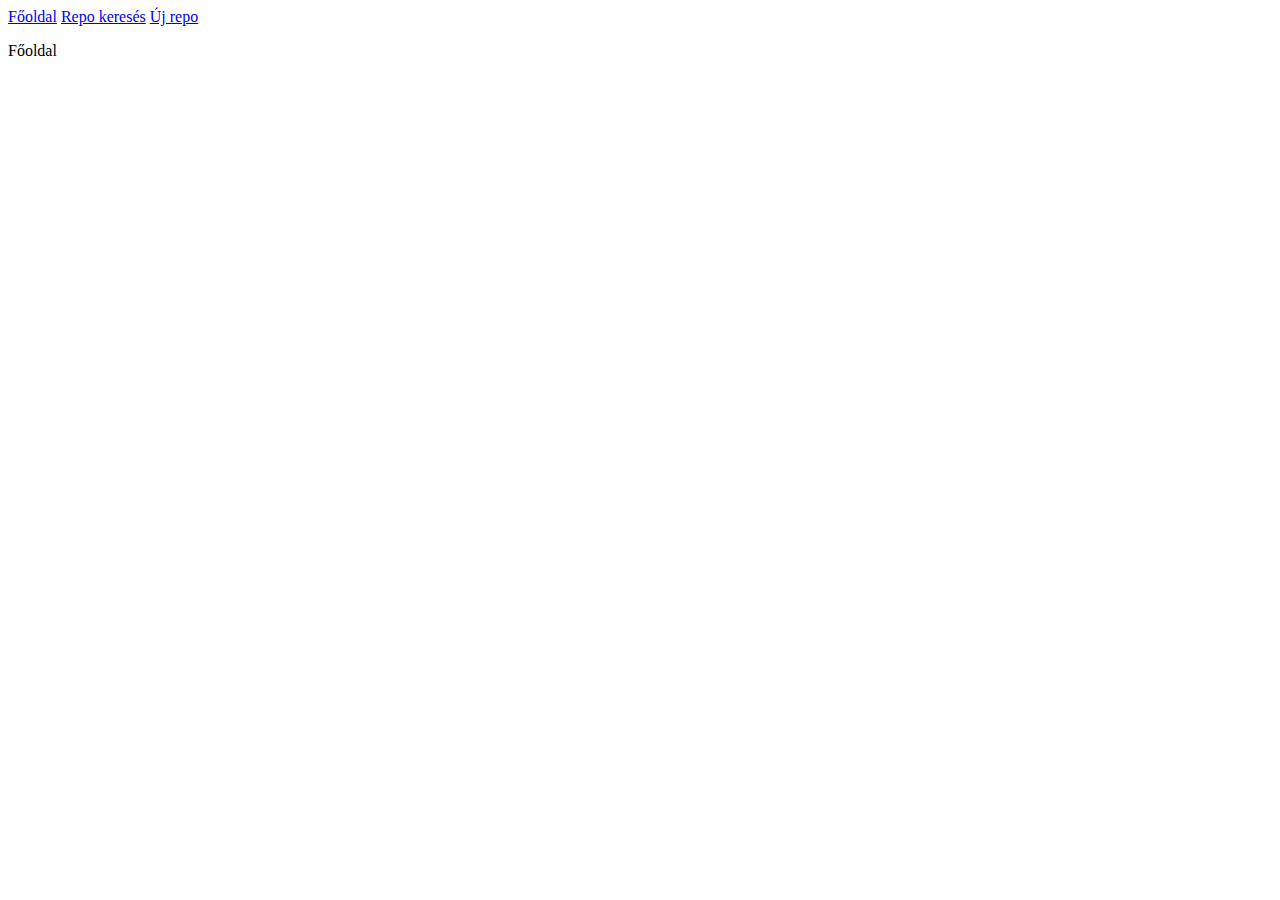
<file: 8 Gyakorlat/index.html>
<!DOCTYPE html>
<html lang="en">
<head>
    <meta charset="UTF-8">
    <meta name="viewport" content="width=device-width, initial-scale=1.0">
    <title>Git App - Főoldal</title>
</head>
<body>

    <p>Főoldal</p>

    <script src="app.js"></script>
    
</body>
</html>
</file>
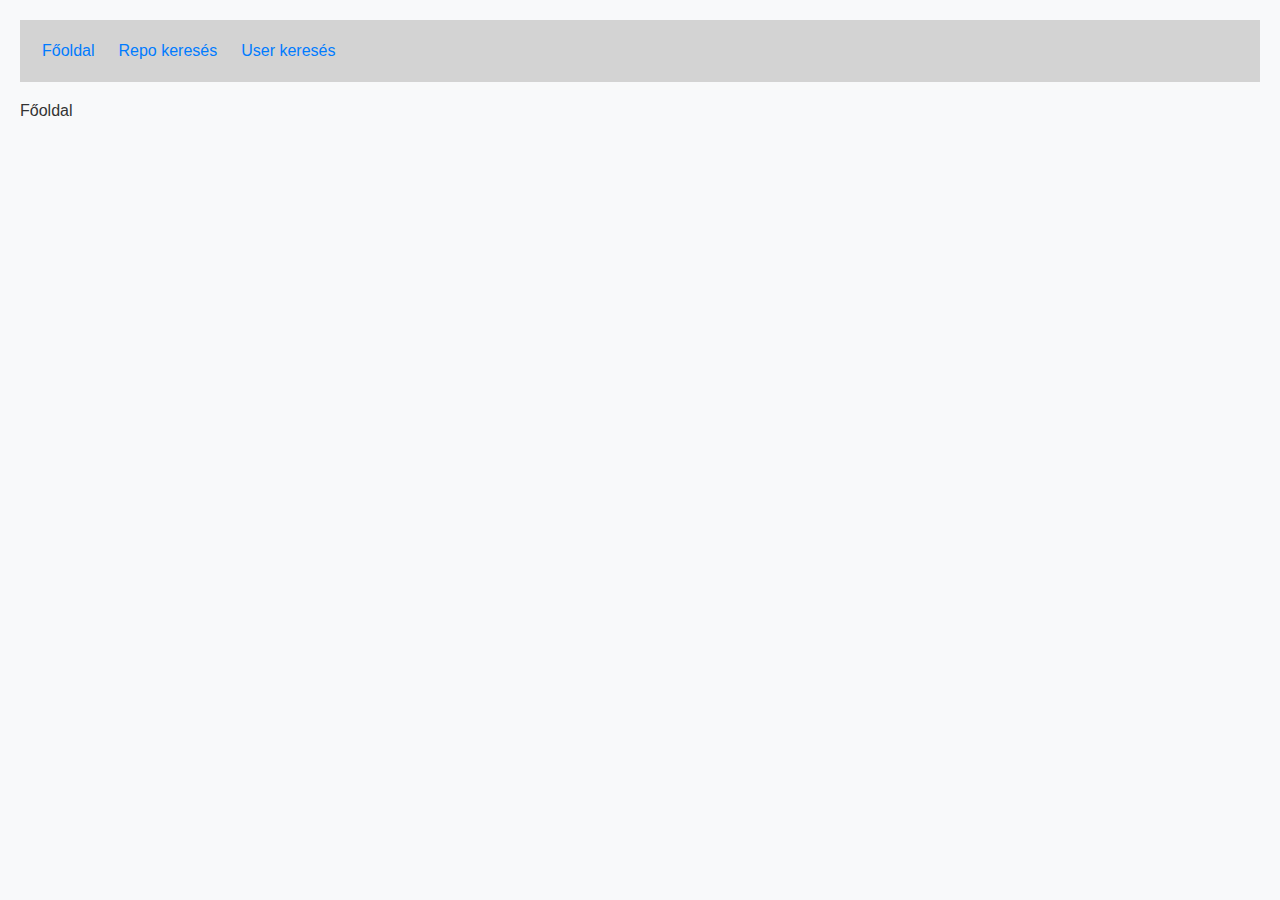
<file: HF/index.html>
<!DOCTYPE html>
<html lang="en">
<head>
    <meta charset="UTF-8">
    <meta name="viewport" content="width=device-width, initial-scale=1.0">
    <title>Git app</title>
    <script src="app.js"></script>
    <link rel="stylesheet" href="style.css">
</head>
<body>
    <p>Főoldal</p>
</body>
</html>
</file>
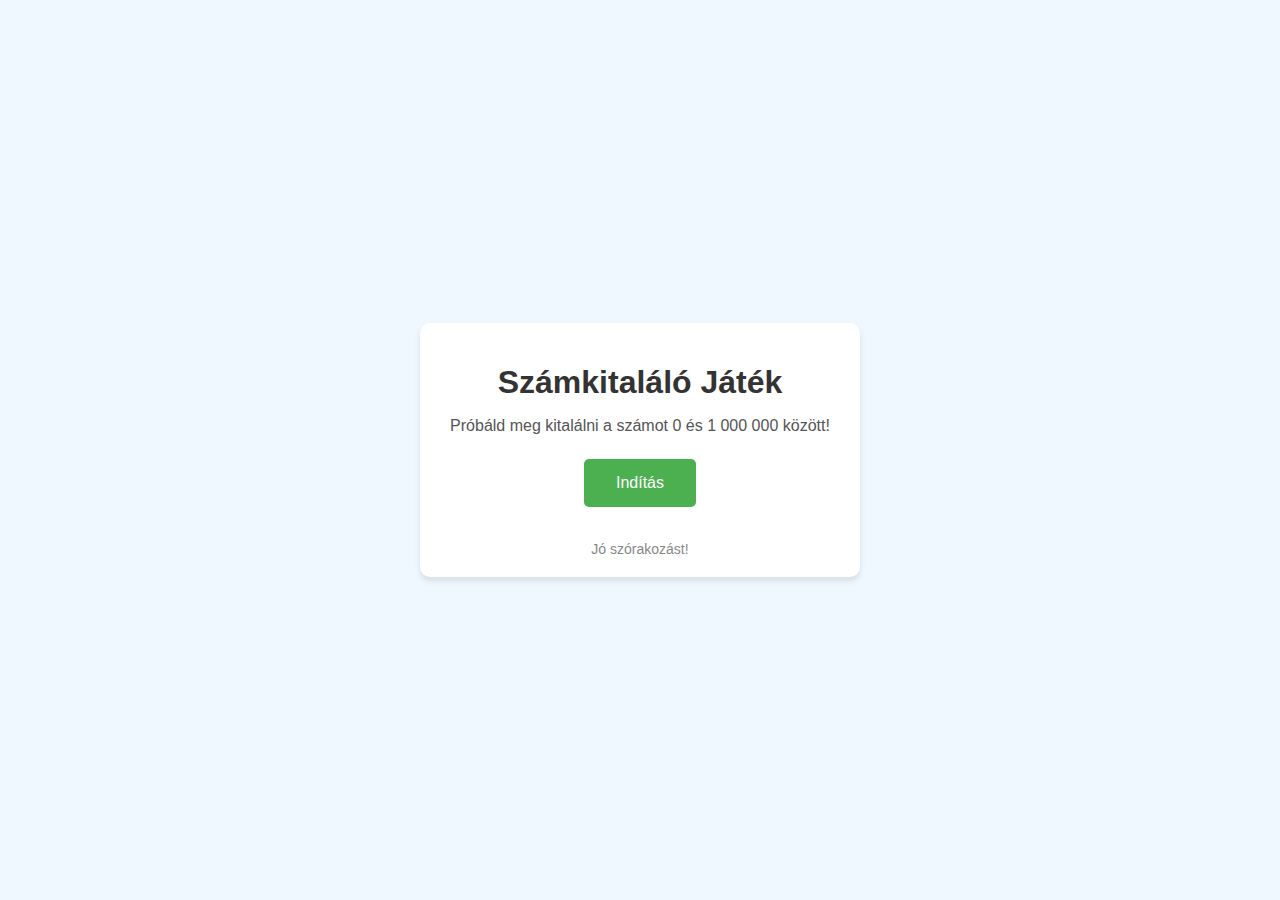
<file: gyak.5.html>
<!DOCTYPE html>
<html lang="hu">
<head>
    <meta charset="UTF-8">
    <meta name="viewport" content="width=device-width, initial-scale=1.0">
    <title>Számkitaláló Játék</title>
    <style>
    
        body {
            font-family: 'Arial', sans-serif;
            background-color: #f0f8ff;
            margin: 0;
            padding: 0;
            display: flex;
            justify-content: center;
            align-items: center;
            height: 100vh;
        }

        .container {
            background-color: #fff;
            padding: 20px;
            border-radius: 10px;
            box-shadow: 0 4px 6px rgba(0, 0, 0, 0.1);
            text-align: center;
            width: 100%;
            max-width: 400px;
        }

        h1 {
            color: #333;
            margin-bottom: 10px;
        }

        p {
            color: #555;
            margin-bottom: 20px;
        }

        .btn {
            background-color: #4CAF50;
            color: white;
            padding: 15px 32px;
            text-align: center;
            text-decoration: none;
            display: inline-block;
            font-size: 16px;
            margin: 4px 2px;
            cursor: pointer;
            border-radius: 5px;
            border: none;
        }

        .btn:hover {
            background-color: #45a049;
        }

        .message {
            font-size: 18px;
            color: #333;
            margin-top: 20px;
            font-weight: bold;
        }

        .footer {
            margin-top: 30px;
            font-size: 14px;
            color: #888;
        }
    </style>
</head>
<body>
    <div class="container">
        <h1>Számkitaláló Játék</h1>
        <p>Próbáld meg kitalálni a számot 0 és 1 000 000 között!</p>
        <button class="btn" onclick="startGame()">Indítás</button>
        <div class="message" id="message"></div>
        <div class="footer">Jó szórakozást!</div>
    </div>

    <script>
        function startGame() {
            // Véletlenszám generálása 0 és 1 000 000 között
            const targetNumber = Math.floor(Math.random() * 1000001);
            let attempts = 0;
            const maxAttempts = 20;

            const messageElement = document.getElementById("message");

            // Üzenet a kezdésről
            messageElement.textContent = "Kezdődhet a játék! Írd be a tippjeidet.";
            
            function guessNumber() {
                if (attempts < maxAttempts) {
                    let guess = prompt(`Próbálkozás ${attempts + 1}: Írj be egy számot!`);
                    
                    guess = parseInt(guess);

                    if (isNaN(guess)) {
                        alert("Érvénytelen bemenet! Kérlek, egy számot adj meg.");
                        guessNumber();
                        return;
                    }

                    attempts++;

                    if (guess === targetNumber) {
                        messageElement.textContent = `Gratulálok, ${attempts} lépésből eltaláltad!`;
                        messageElement.style.color = "green";
                    } else if (guess > targetNumber) {
                        messageElement.textContent = `${attempts}. tipp nem talált: A megoldás kisebb.`;
                    } else {
                        messageElement.textContent = `${attempts}. tipp nem talált: A megoldás nagyobb.`;
                    }
                } else {
                    messageElement.textContent = `Sajnos nem sikerült! A keresett szám: ${targetNumber}`;
                    messageElement.style.color = "red";
                }
            }

            guessNumber();
        }
    </script>
</body>
</html>
</file>
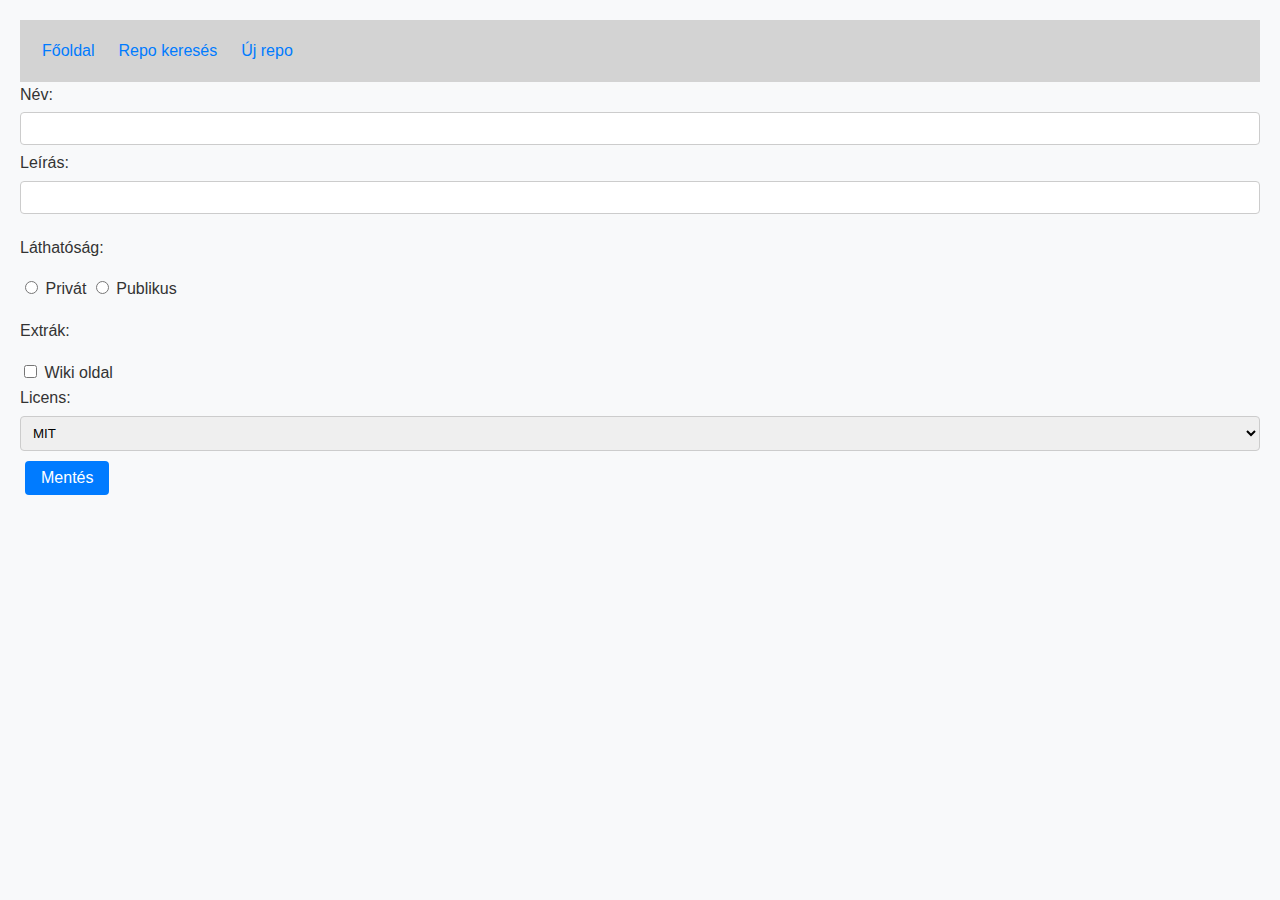
<file: 8 Gyakorlat/new-repo.html>
<!DOCTYPE html>
<html lang="en">
<head>
    <meta charset="UTF-8">
    <meta name="viewport" content="width=device-width, initial-scale=1.0">
    <title>Git App - Új repo</title>
    <link rel="stylesheet" href="style.css">

</head>
<body>
    
    <div>
        <div>
            <label for="name">Név:</label>
            <input type="text" id="name">
        </div>

        <div>
            <label for="description">Leírás:</label>
            <input type="text" id="description">
        </div>

        <div>
            <p>Láthatóság:</p>
            <input type="radio" name="visibility" id="private">
            <label for="private">Privát</label>

            <input type="radio" name="visibility" id="public">
            <label for="public">Publikus</label>
        </div>

        <div>
            <p>Extrák:</p>
            <input type="checkbox" id="has-wiki">
            <label for="has-wiki">Wiki oldal</label>
        </div>

        <div>
            <label for="license">Licens:</label>
            <select id="license">
                <option value="MIT">MIT</option>
                <option value="GPL-3.0">GNU General Public License v3.0</option>
                <option value="Unlicense">The Unlicense</option>
            </select>
        </div>
    
        <button class="btn btn-primary" id="create-btn">Mentés</button>
    
    </div>
    <script src="app.js"> </script> 
    <script>
        async function createRepo(repo) {
            try{
                const res = await fetch('https://api.github.com/user/repos', {
                    method: 'POST',
                    headers: {
                        'Authorization': 'Bearer ' + GITHUB_ACCESS_TOKEN,
                    },
                    body: JSON.stringify(repo)
                });

                if (!res.ok) {
                    const error = await res.json();
                    alert(error.message);
                    return;
                }

                const repoCreated = await res.json();
                const repoName = repoCreated.full_name;

                window.location = 'repo.html?name=' + repoName;

            } catch (err){
                alert('Unexpected server error.');
                console.error(err);
            }
        }


        const createBtn=document.querySelector('#create-btn');
        createBtn.addEventListener('click', () => {
            const nameElem=document.querySelector('#name');
            const name = nameElem.value;
            
            const descElem=document.querySelector('#description');
            const description = descElem.value;

            const visibilityElem=document.querySelector('input[name="visibility"]:checked');
            const private = visibilityElem && visibilityElem.id == 'private';

            const hasWikiElem=document.querySelector('#has-wiki');
            const hasWiki = hasWikiElem.checked;

            const licenseElem=document.querySelector('#license');
            const license = licenseElem.value;

            const repo = {
                name: name,
                description: description,
                private: private,
                has_wiki: hasWiki,
                license_template: license
            };

            createRepo(repo);
            });
    </script>

</body>
</html>
</file>
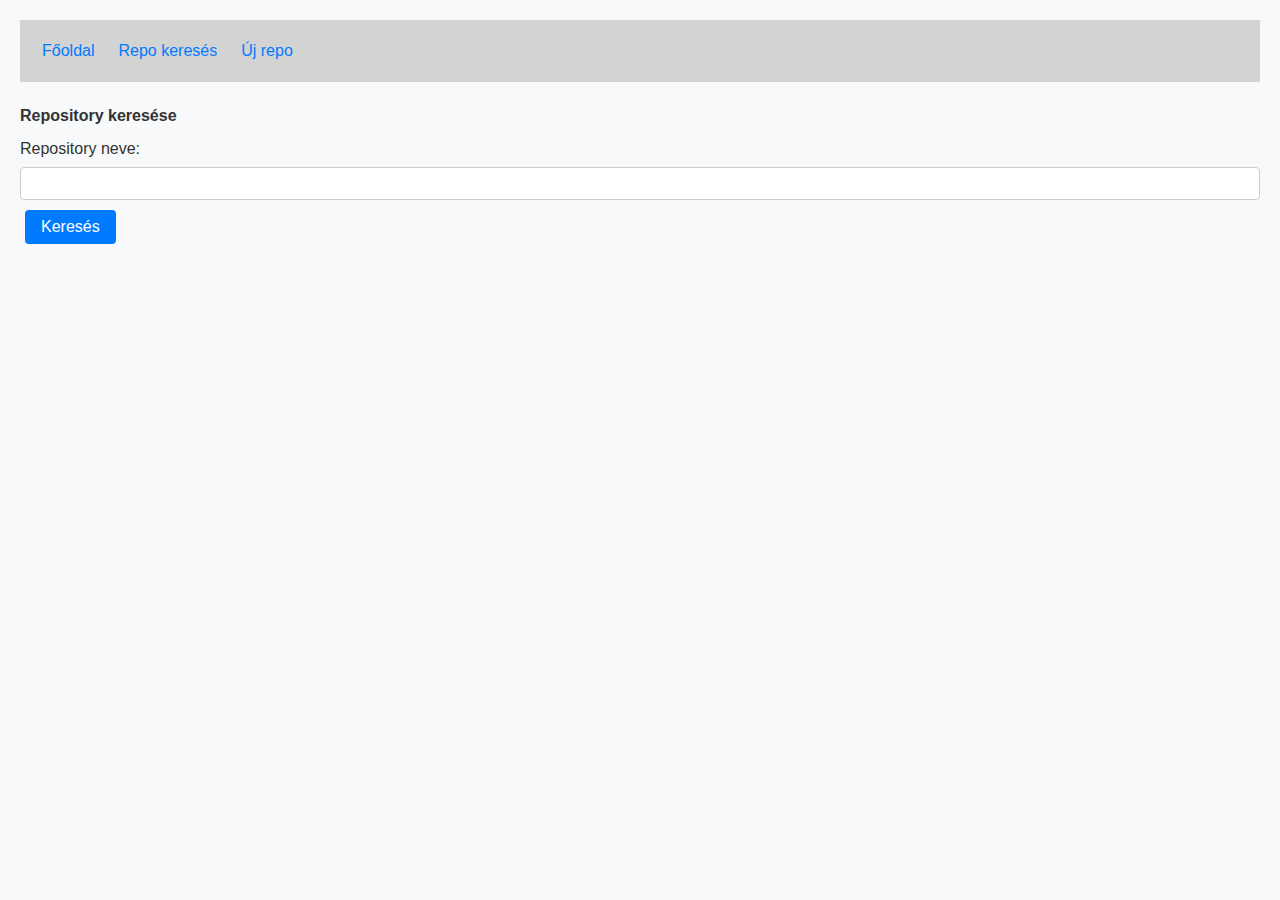
<file: 8 Gyakorlat/repo-search.html>
<!DOCTYPE html>
<html lang="en">
<head>
    <meta charset="UTF-8">
    <meta name="viewport" content="width=device-width, initial-scale=1.0">
    <title>Git App - Repo keresés</title>
    <link rel="stylesheet" href="style.css">
</head>
<body>
    <h4>Repository keresése</h4>

    <label for="repo-name">Repository neve:</label>
    <input type="text" id="repo-name">
    <button id="search-btn" class="btn btn-primary">Keresés</button>

    <div id="results"></div>

    <script src="app.js"></script>
    <script>
        function searchRepo(searchText) {
            fetch('https://api.github.com/search/repositories?q=' + encodeURIComponent(searchText), {
                headers: {
                    'Authorization': 'Bearer ' + GITHUB_ACCESS_TOKEN
                }
            })
                .then(res => res.json())
                .then(data => {
                    const resultDiv = document.querySelector('#results');
                    resultDiv.innerHTML = '';

                    for (const repo of data.items) {
                        const repoHtml = `
                            <div class="card">
                                <a href="repo.html?name=${repo.full_name}"><h4>${repo.full_name}</h4></a>
                                <p>${repo.description}</p>
                                <p><strong>Topics:</strong> ${repo.topics.join(', ')}</p>
                            </div>
                        `;
                        resultDiv.innerHTML += repoHtml;
                    }
                });
        }

        const searchBtn = document.querySelector('#search-btn');
        searchBtn.addEventListener('click', () => {
            const searchText = document.querySelector('#repo-name').value;
            searchRepo(searchText);
        });
    </script>
</body>
</html>
</file>
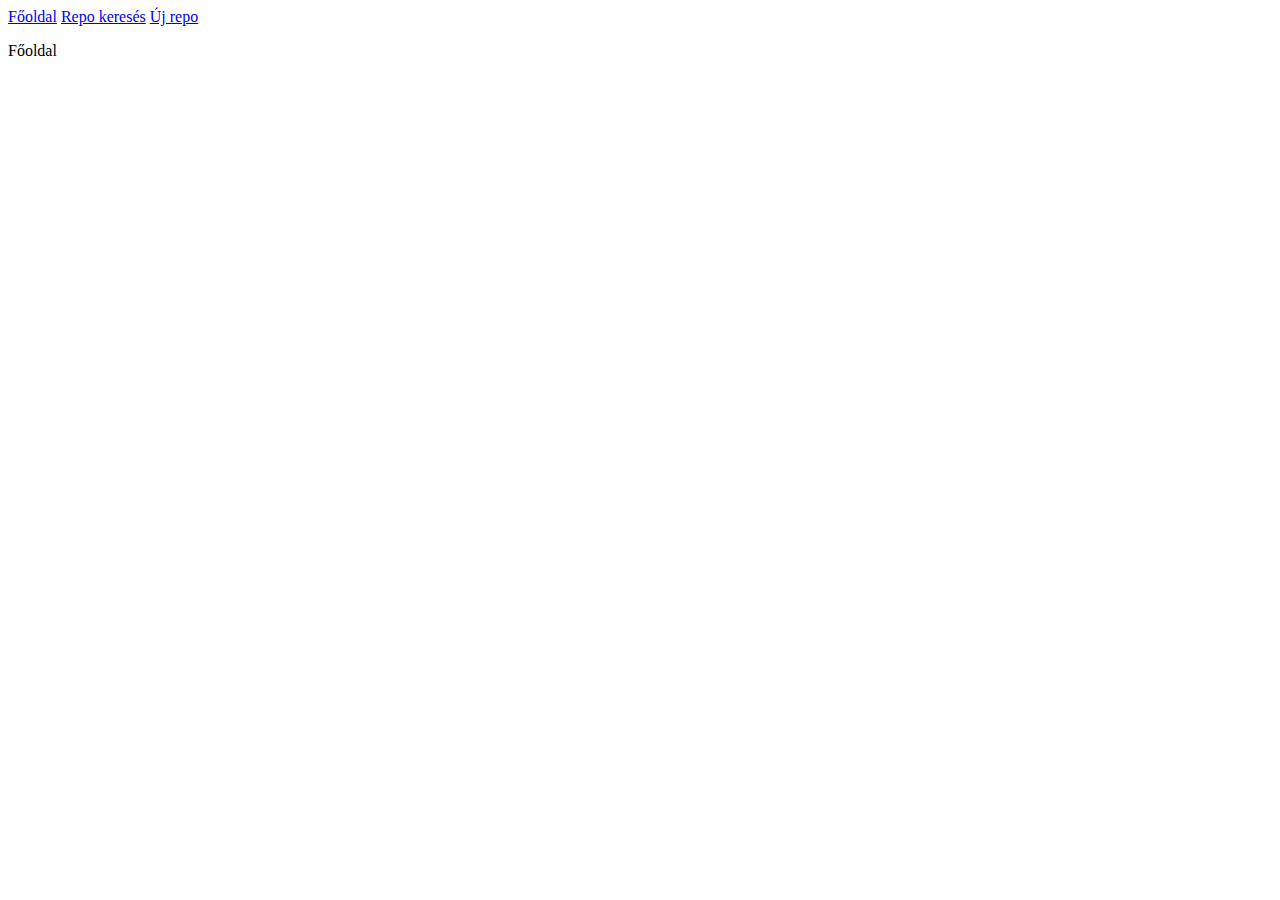
<file: 8 Gyakorlat/repo.html>
<!DOCTYPE html>
<html lang="en">
<head>
    <meta charset="UTF-8">
    <meta name="viewport" content="width=device-width, initial-scale=1.0">
    <title>Git App - Repo adatlap</title>
    <link rel="stylesheet" href="style.css">
</head>
<body>
    <h4 id="name"></h4>
    <p id="description"></p>
    <p id="homepage"></p>

    <div class="container">
        <div class="row">
            <div class="col">
                <h4>Files</h4>
                <table id="file-list">
                    <tr>
                        <th>Name</th>
                        <th>Type</th>
                        <th>Size</th>
                    </tr>
                </table>
            </div>
            <div class="col">
                <h4>Latest issues</h4>
                <ul id="issues"></ul>
            </div>
        </div>
    </div>

    <script src="app.js"></script>
    <script>
        async function loadRepo(repoName) {
            try {
                const res = await fetch('https://api.github.com/repos/' + repoName, {
                    headers: {
                        'Authorization': 'Bearer ' + GITHUB_ACCESS_TOKEN
                    }
                });

                if (!res.ok) {
                    throw 'Server error occurred, status code: ' + res.status;
                }

                const data = await res.json();

                const nameElem = document.querySelector('#name');
                nameElem.textContent = data.full_name;

                const descElem = document.querySelector('#description');
                descElem.textContent = data.description;

                if (data.homepage) {
                    const homepageElem = document.querySelector('#homepage');
                    homepageElem.innerHTML = `
                        <strong>Homepage:</strong>
                        <a href="${data.homepage}">${data.homepage}</a>
                    `;
                }
            } catch (err) {
                if (typeof err == 'string') {
                    alert(err);
                }

                console.error(err);
            }
        }

        async function loadFiles(repoName) {
            try {
                const res = await fetch(`https://api.github.com/repos/${repoName}/contents/`, {
                    headers: {
                        'Authorization': 'Bearer ' + GITHUB_ACCESS_TOKEN
                    }
                });

                if (!res.ok) {
                    throw 'Server error occurred, status code: ' + res.status;
                }

                const data = await res.json();

                const tableElem = document.querySelector('#file-list');

                for (const file of data) {
                    const fileHtml = `
                        <tr>
                            <td>${file.name}</td>
                            <td>${file.type}</td>
                            <td>${file.size} bytes</td>
                        </tr>
                    `;
                    tableElem.innerHTML += fileHtml;
                }
            } catch (err) {
                if (typeof err == 'string') {
                    alert(err);
                }

                console.error(err);
            }
        }

        async function loadIssues(repoName) {
            try {
                const res = await fetch(`https://api.github.com/repos/${repoName}/issues`, {
                    headers: {
                        'Authorization': 'Bearer ' + GITHUB_ACCESS_TOKEN
                    }
                });

                if (!res.ok) {
                    throw 'Server error occurred, status code: ' + res.status;
                }

                const data = await res.json();

                const issuesList = document.querySelector('#issues');
                for (const issue of data) {
                    const issueHtml = `<li><a href="issue.html?repo=${repoName}&issue=${issue.number}">${issue.title}</a></li>`;
                    issuesList.innerHTML += issueHtml;
                }

            } catch (err) {
                if (typeof err == 'string') {
                    alert(err);
                }

                console.error(err);
            }
        }

        const params = new URLSearchParams(window.location.search);
        const repoName = params.get('name');

        if (!repoName) {
            window.location = 'index.html';
        }

        loadRepo(repoName);
        loadFiles(repoName);
        loadIssues(repoName);
    </script>
</body>
</html>
</file>
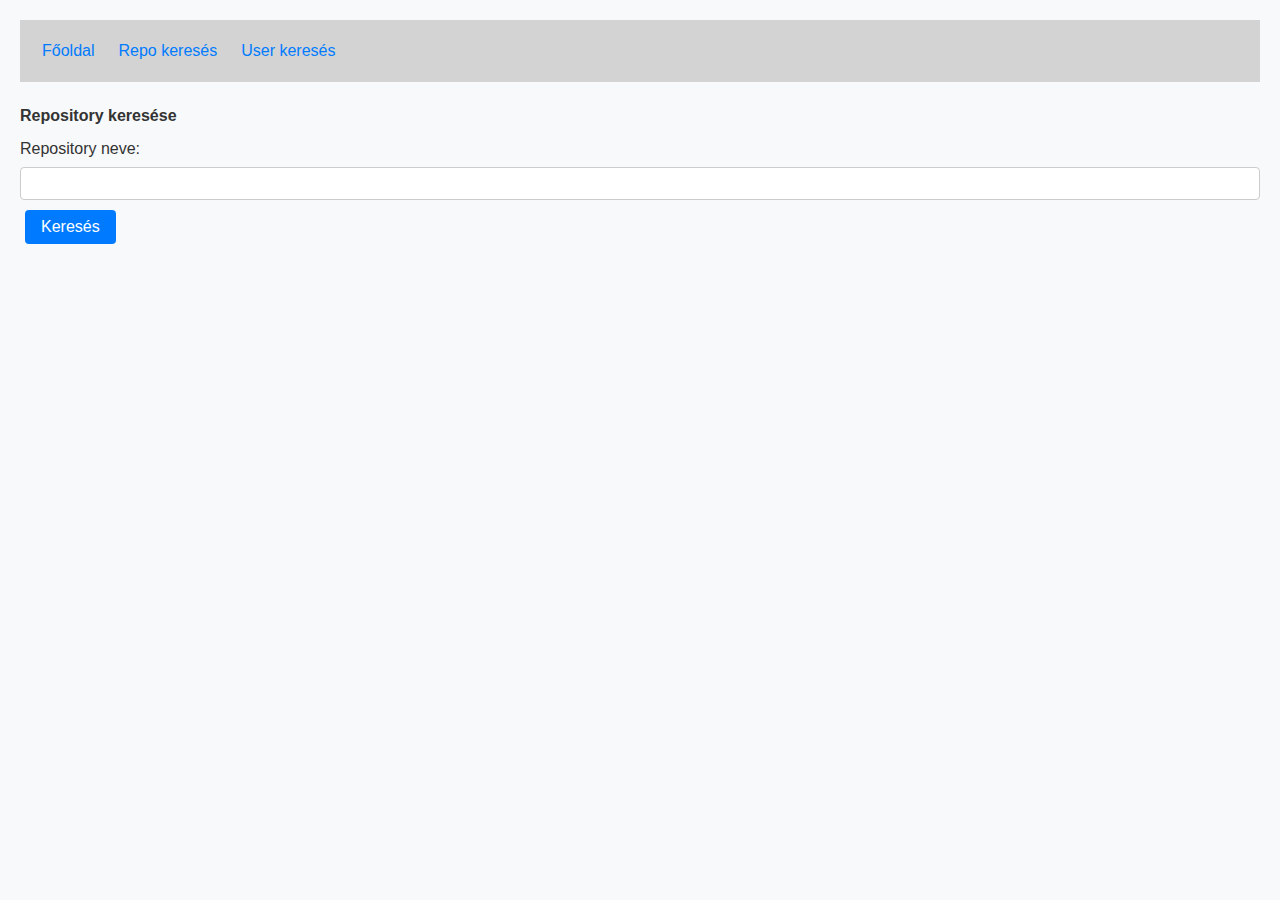
<file: HF/repo-search.html>
<!DOCTYPE html>
<html lang="en">

<head>
    <meta charset="UTF-8">
    <meta name="viewport" content="width=device-width, initial-scale=1.0">
    <title>Git app - Repo keresés</title>
    <link rel="stylesheet" href="style.css">
    <script src="app.js"></script>
</head>

<body>
    <h4>Repository keresése</h4>
    <label for="repo-name">Repository neve:</label>
    <input type="text" name="repo-name" id="repo-name">
    <button id="repo-search-btn" class="btn btn-primary">Keresés</button>
    <div id="results" style="margin-top: 5px;"></div>
    <script>
        const searchBtn = document.querySelector("#repo-search-btn")
        searchBtn.addEventListener('click', () => {
            const searchText = document.querySelector('#repo-name').value
            loadRepositories(searchText)
        })

        function loadRepositories(searchText) {
            fetch('https://api.github.com/search/repositories?q=' + encodeURIComponent(searchText), {
                headers: {
                    'Authorization': 'Bearer ' + GITHUB_ACCESS_TOKEN
                }
            })
                .then(res => res.json())
                .then(result => {
                    const resultDiv = document.querySelector('#results')
                    resultDiv.innerHTML = ''
                    for (const repo of result.items) {
                        const repoHTML = `
                        <div class="card">
                            <a href="repo.html?name=${encodeURIComponent(repo.full_name)}<h4>${repo.full_name}</h4></a>
                            <p>${repo.description}</p>
                            <p><strong>Topics:</strong>${repo.topics.join(', ')}</p>
                        </div>    
                    `
                        resultDiv.innerHTML += repoHTML
                    }
                })
        }
    </script>
</body>

</html>
</file>
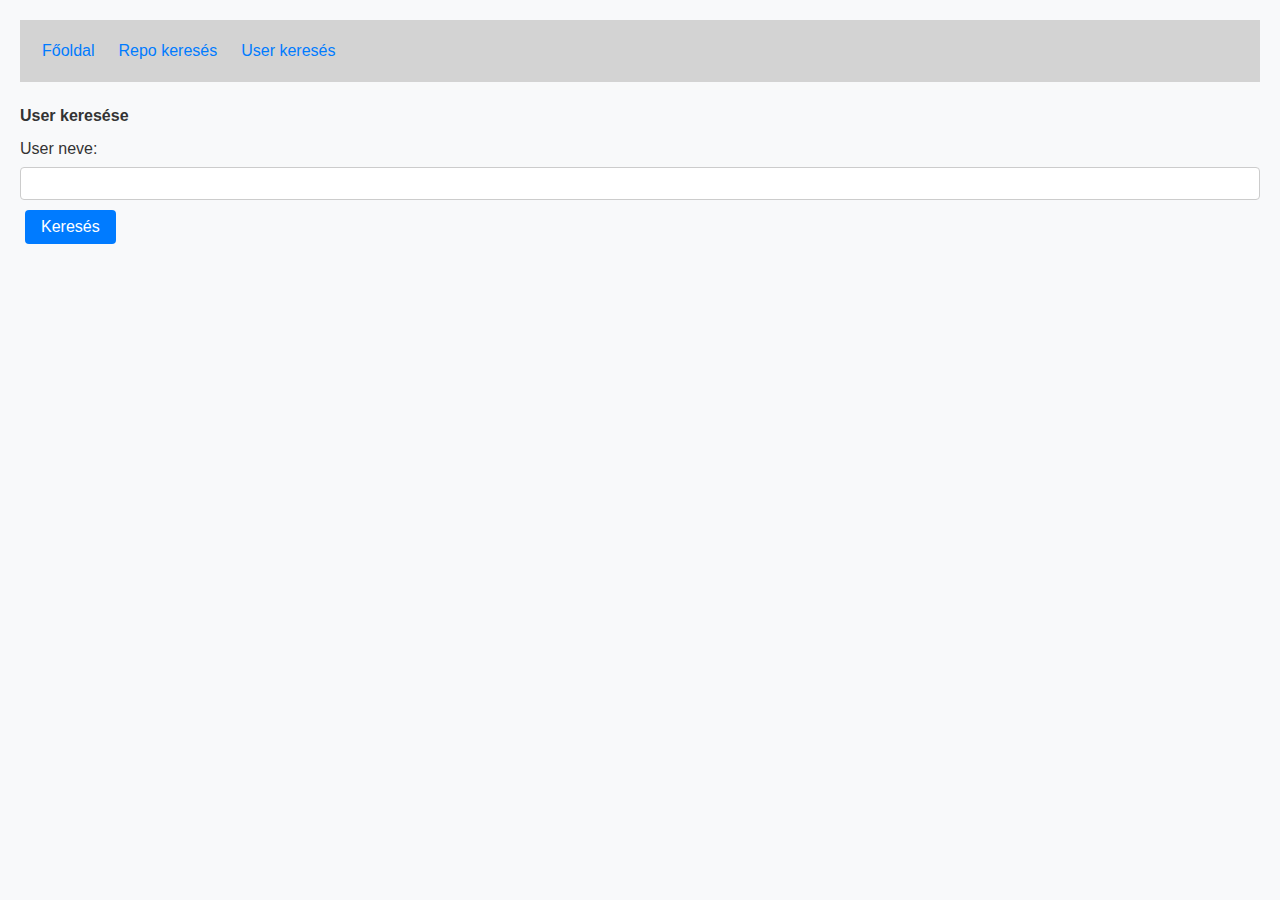
<file: HF/user-search.html>
<!DOCTYPE html>
<html lang="en">

<head>
    <meta charset="UTF-8">
    <meta name="viewport" content="width=device-width, initial-scale=1.0">
    <title>Git app - User keresés</title>
    <link rel="stylesheet" href="style.css">
    <script src="app.js"></script>
</head>

<body>
    <h4>User keresése</h4>
    <label for="user-name">User neve:</label>
    <input type="text" name="user-name" id="user-name">
    <button id="user-search-btn" class="btn btn-primary">Keresés</button>
    <div id="results" style="margin-top: 5px;"></div>
    <script>
        const searchBtn = document.querySelector("#user-search-btn")
        searchBtn.addEventListener('click', () => {
            const searchText = document.querySelector('#user-name').value
            if(searchText.trim() === ''){
                alert('Üres keresőkifejezés')
            }else{
                loadUsers(searchText)
            }
        })

        function loadUsers(searchText) {
            fetch('https://api.github.com/search/users?q=' + encodeURIComponent(searchText), {
                headers: {
                    'Authorization': 'Bearer ' + GITHUB_ACCESS_TOKEN
                }
            })
                .then(res => res.json())
                .then(result => {
                    const resultDiv = document.querySelector('#results')
                    resultDiv.innerHTML = ''
                    for (const user of result.items) {
                        const userHTML = `
                        <div class="card">
                            <h4>${user.login}</h4>
                            <img src=${user.avatar_url} style="width: 250px;height: 200px"/>
                        </div>    
                    `
                        resultDiv.innerHTML += userHTML
                    }
                })
        }
    </script>
</body>

</html>
</file>
<file: HF/style.css>
/* === General Styles === */
* {
    box-sizing: border-box;
    font-family: Arial, sans-serif;
}

/* === Typography === */
body {
    font-size: 16px;
    line-height: 1.6;
    color: #333;
    background-color: #f8f9fa;
    margin: 20px;
}

h1,
h2,
h3,
h4,
h5,
h6 {
    margin-bottom: 0.5em;
}

p {
    margin-bottom: 1em;
}

a {
    color: #007bff;
    text-decoration: none;
}

a:hover {
    text-decoration: underline;
}

/* === Navigation === */
.navbar {
    background-color: lightgrey;
    padding: 10px;
    display: flex;
    justify-content: flex-start;
    align-items: center;
}

.navbar a {
    padding: 8px 12px;
}

.navbar a:hover {
    background-color: rgba(255, 255, 255, 0.2);
    border-radius: 4px;
}

/* === Buttons === */
.btn {
    display: inline-block;
    padding: 8px 16px;
    margin: 5px;
    font-size: 16px;
    text-align: center;
    border: none;
    cursor: pointer;
    border-radius: 4px;
}

.btn-primary {
    background-color: #007bff;
    color: white;
}

.btn-secondary {
    background-color: #6c757d;
    color: white;
}

.btn-danger {
    background-color: #dc3545;
    color: white;
}

.btn:hover {
    opacity: 0.8;
}

/* === Forms === */
input,
textarea,
select {
    width: 100%;
    padding: 8px;
    margin: 5px 0;
    border: 1px solid #ccc;
    border-radius: 4px;
}

input:focus,
textarea:focus,
select:focus {
    border-color: #007bff;
    outline: none;
}

/* === Grid System === */
.container {
    width: 90%;
    max-width: 1200px;
    margin: 0 auto;
}

.row {
    display: flex;
    flex-wrap: wrap;
    margin: -10px;
}

.col {
    flex: 1;
    padding: 10px;
}

.col-2 {
    flex: 2;
}

.col-3 {
    flex: 3;
}

.col-4 {
    flex: 4;
}

/* === Card === */
.card {
    background: white;
    padding: 15px;
    border-radius: 5px;
    box-shadow: 0 2px 4px rgba(0, 0, 0, 0.1);
    margin-bottom: 15px;
}

/* === Footer === */
.footer {
    background: #333;
    color: white;
    text-align: center;
    padding: 10px;
    margin-top: 20px;
}
</file>
<file: 8 Gyakorlat/style.css>
/* === General Styles === */
* {
    box-sizing: border-box;
    font-family: Arial, sans-serif;
}

/* === Typography === */
body {
    font-size: 16px;
    line-height: 1.6;
    color: #333;
    background-color: #f8f9fa;
    margin: 20px;
}

h1,
h2,
h3,
h4,
h5,
h6 {
    margin-bottom: 0.5em;
}

p {
    margin-bottom: 1em;
}

a {
    color: #007bff;
    text-decoration: none;
}

a:hover {
    text-decoration: underline;
}

/* === Navigation === */
.navbar {
    background-color: lightgrey;
    padding: 10px;
    display: flex;
    justify-content: flex-start;
    align-items: center;
}

.navbar a {
    padding: 8px 12px;
}

.navbar a:hover {
    background-color: rgba(255, 255, 255, 0.2);
    border-radius: 4px;
}

/* === Buttons === */
.btn {
    display: inline-block;
    padding: 8px 16px;
    margin: 5px;
    font-size: 16px;
    text-align: center;
    border: none;
    cursor: pointer;
    border-radius: 4px;
}

.btn-primary {
    background-color: #007bff;
    color: white;
}

.btn-secondary {
    background-color: #6c757d;
    color: white;
}

.btn-danger {
    background-color: #dc3545;
    color: white;
}

.btn:hover {
    opacity: 0.8;
}

/* === Forms === */
input:not([type="radio"]):not([type="checkbox"]),
textarea,
select {
    width: 100%;
    padding: 8px;
    margin: 5px 0;
    border: 1px solid #ccc;
    border-radius: 4px;
}

input:focus,
textarea:focus,
select:focus {
    border-color: #007bff;
    outline: none;
}

/* === Grid System === */
.container {
    width: 90%;
    max-width: 1200px;
    margin: 0 auto;
}

.row {
    display: flex;
    flex-wrap: wrap;
    margin: -10px;
}

.col {
    flex: 1;
    padding: 10px;
}

.col-2 {
    flex: 2;
}

.col-3 {
    flex: 3;
}

.col-4 {
    flex: 4;
}

/* === Card === */
.card {
    background: white;
    padding: 15px;
    border-radius: 5px;
    box-shadow: 0 2px 4px rgba(0, 0, 0, 0.1);
    margin-bottom: 15px;
}

/* === Footer === */
.footer {
    background: #333;
    color: white;
    text-align: center;
    padding: 10px;
    margin-top: 20px;
}
</file>
